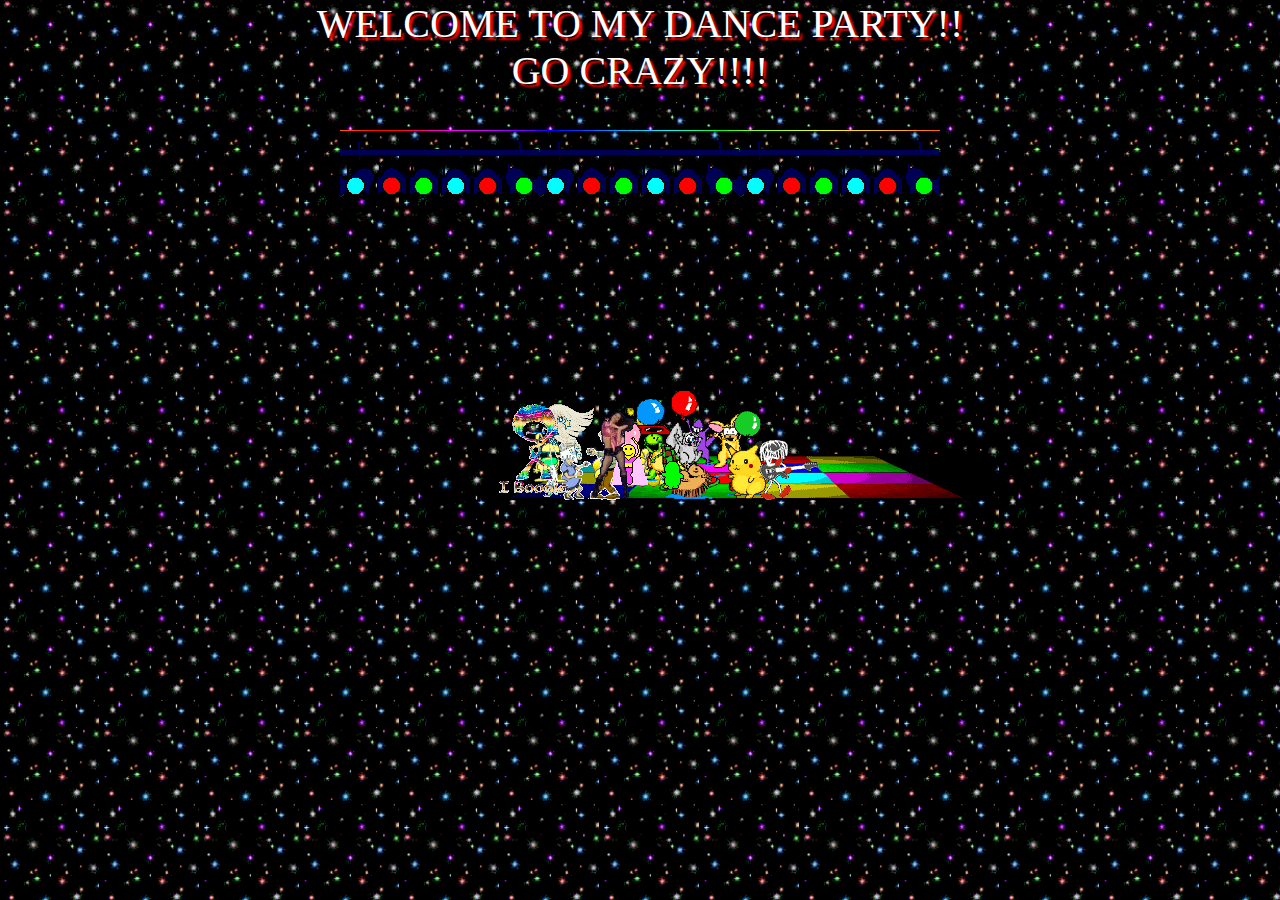
<file: geocities/index.html>
<!DOCTYPE html>
<html lang="en">
<head>
    <meta charset="UTF-8">
    <meta http-equiv="X-UA-Compatible" content="IE=edge">
    <meta name="viewport" content="width=device-width, initial-scale=1.0">
    <title>LIZ GEOCITIES PARTY</title>
    <link href="style.css" rel="stylesheet" type="text/css">
</head>
<body>


<div class="danceparty">
WELCOME TO MY DANCE PARTY!!<br>
GO CRAZY!!!!<br>
<img src="img/colorbar.gif"><br>
<img src="img/discolights.gif"><img src="img/discolights.gif"><img src="img/discolights.gif">

<img src="img/discoflr.gif" style="z-index:1;position:absolute;bottom:0%;left:35%;">

<img src="img/1697423ph9y9oib07.gif" style="z-index:3;position:absolute;bottom:0%;left:40%;">

<img src="img/1778893zh305warp1.gif" style="z-index:3;position:absolute;bottom:0%;left:35%;">

<img src="img/happy6s.gif" style="z-index:3;position:absolute;bottom:0%;left:50%;">
<img src="img/pipacghu.gif" style="z-index:3;position:absolute;bottom:0%;right:36%;">

<img src="img/YEEEHAW.gif" style="z-index:3;position:absolute;bottom:0%;right:50%;">

<img src="img/guitar.gif" style="z-index:3;position:absolute;bottom:0%;right:30%;">

<img src="img/party.gif" style="z-index:2;position:absolute;bottom:0%;right:45%;">

<img src="img/h773.gif"alt="go grandpa go!" style="z-index:2;position:absolute;bottom:0%;left:42%;">

<img src="img/partyanimals.gif" style="width:150px;z-index:2;position:absolute;bottom:0%;right:38%;">

<img src="img/h596.gif" style="z-index:2;position:absolute;bottom:3%;left:45%;">

<img src="img/whateverthisfreakis.gif" style="width:60px;z-index:2;position:absolute;bottom:3%;left:38%;">
</div>


</body>

</html>
</file>
<file: geocities/style.css>
body {
    margin:0 auto;
    background-color: black;
    background-image:url('img/rainbowbackground.gif');
    background-size:100px;
    font-family:'Times New Roman', Times, serif;
}

.danceparty{
    width:80%;
    height:500px;
    margin:0 auto;
    position:relative;
    font-size:40px;
    color:white;
    text-align:center;
    text-shadow:3px 3px 2px red;
}
</file>
